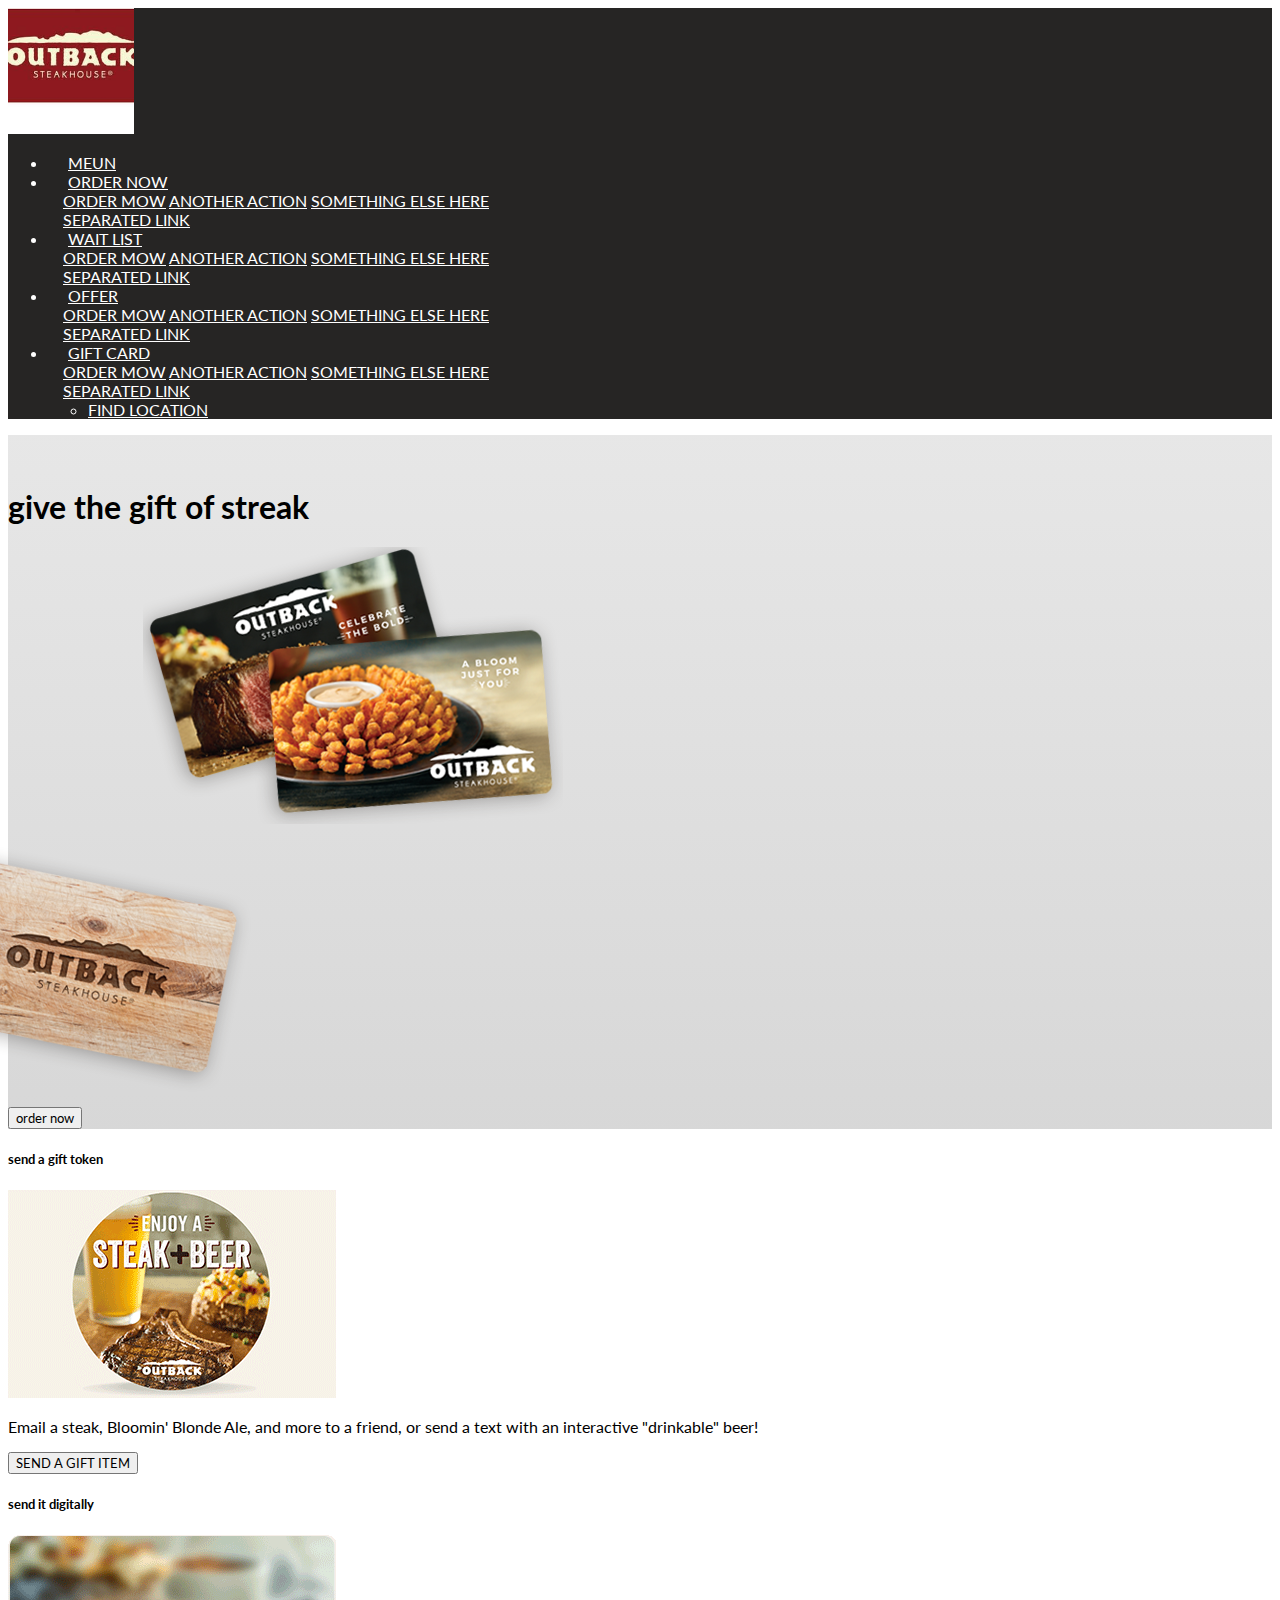
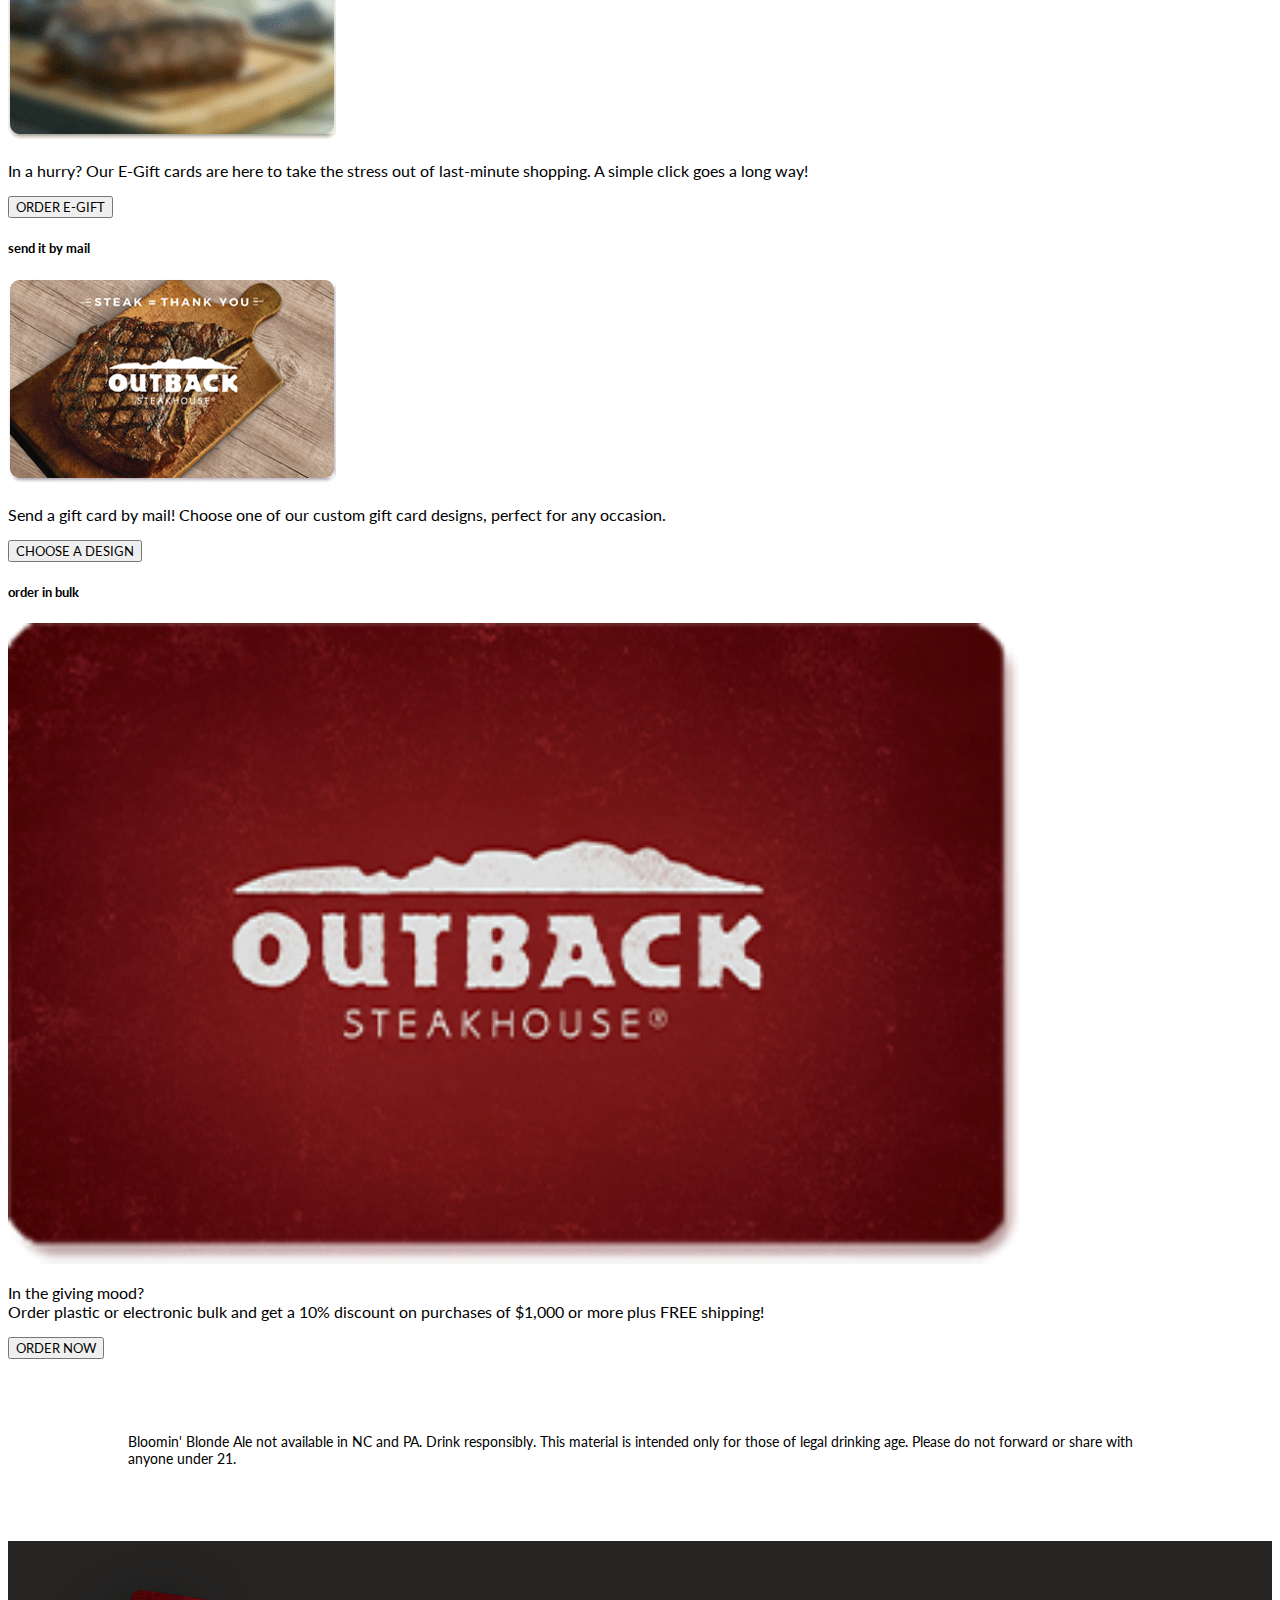
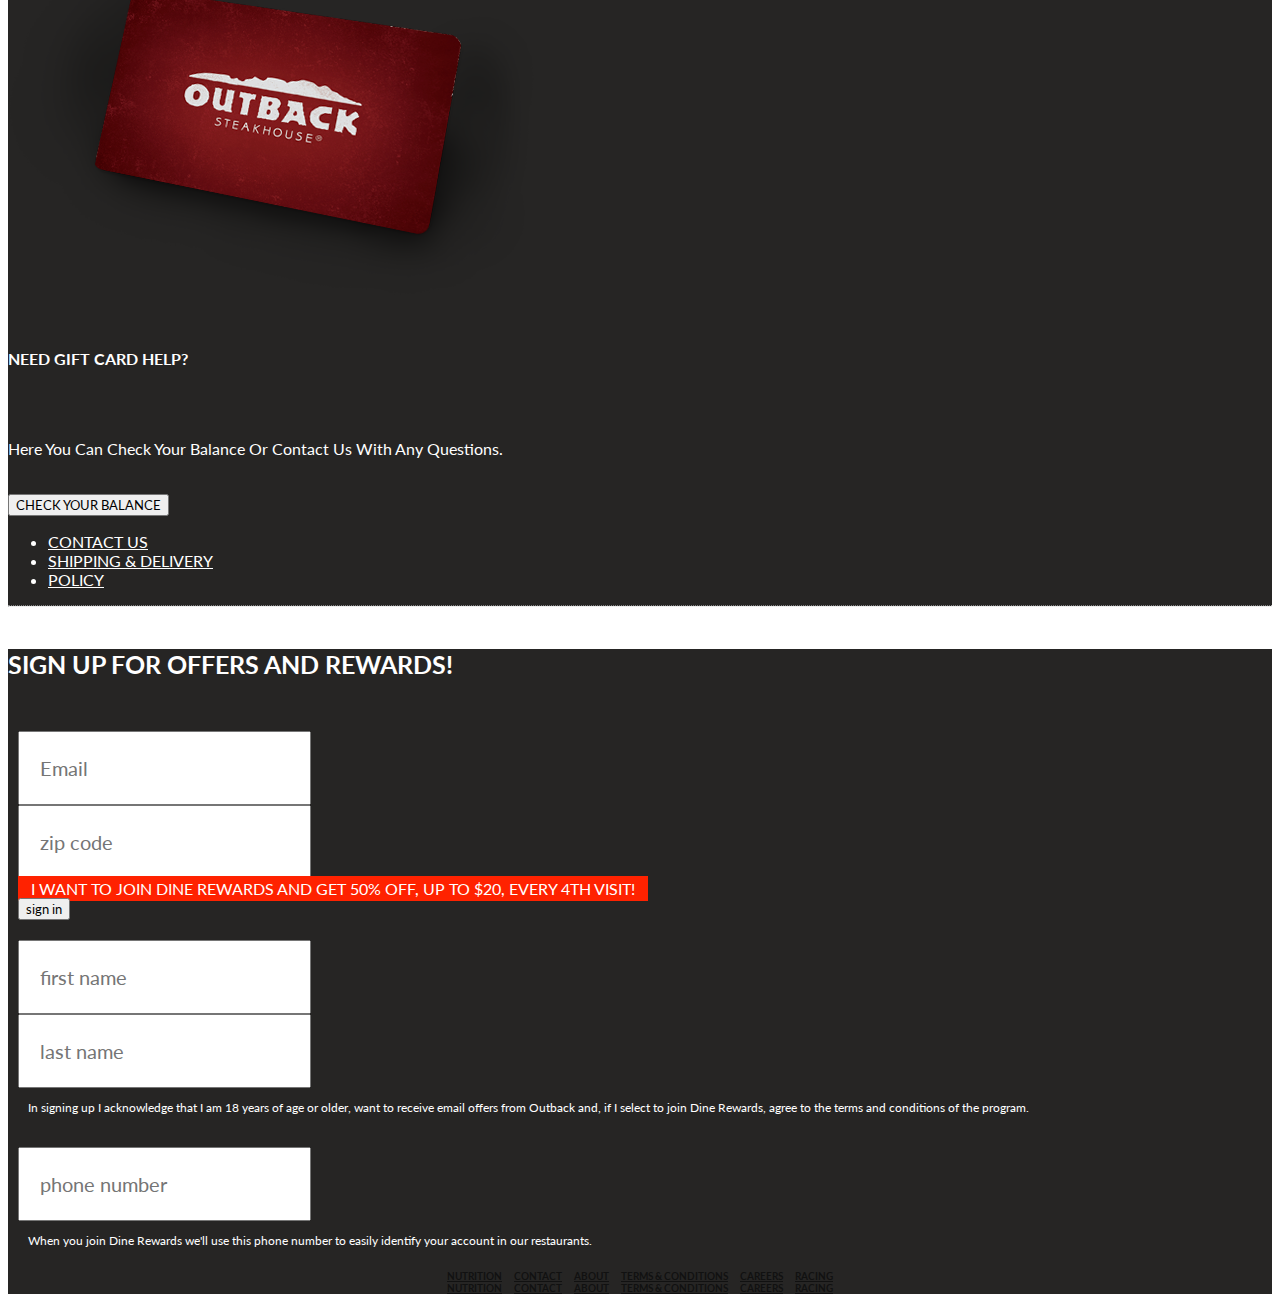
<file: index.html>
<!doctype html>
<html lang="en">
  <head>
    <!-- Required meta tags -->
    <meta charset="utf-8">
    <meta name="viewport" content="width=device-width, initial-scale=1, shrink-to-fit=no">
    <link href="https://fonts.googleapis.com/css?family=Lato" rel="stylesheet">
    <!-- Bootstrap CSS -->
    <link rel="stylesheet" href="https://stackpath.bootstrapcdn.com/bootstrap/4.2.1/css/bootstrap.min.css" integrity="sha384-GJzZqFGwb1QTTN6wy59ffF1BuGJpLSa9DkKMp0DgiMDm4iYMj70gZWKYbI706tWS" crossorigin="anonymous">
    <link rel="stylesheet" href="css/main.css">
    <title>outback streakhouse</title>
  </head>
  <body>
    <div class="container-fluid">
        <nav class="navbar navbar-light navbar d-flex justify-content-between">
            <img class="navbar-brand" src="img/images outbreak.jpg">
        
        </ul>
      
        <ul class="nav nav-pills nav justify-content-center nav-fill navbar  font-weight-bold">
          <li class="nav-item dropdown">
            <a class="nav-link" href="meun.html">meun</a>
        </li>
        <li class="nav-item dropdown">
          <a class="nav-link dropdown-toggle" data-toggle="dropdown" href="#" role="button" aria-haspopup="true" aria-expanded="false">order now</a>
        <div class="dropdown-menu">
          <a class="dropdown-item" href="#">order mow</a>
          <a class="dropdown-item" href="#">Another action</a>
          <a class="dropdown-item" href="#">Something else here</a>
          <div class="dropdown-divider"></div>
          <a class="dropdown-item" href="#">Separated link</a>
        </div>
      </li>
        <li class="nav-item dropdown">
          <a class="nav-link dropdown-toggle" data-toggle="dropdown" href="#" role="button" aria-haspopup="true" aria-expanded="false">wait list</a>
          <div class="dropdown-menu">
            <a class="dropdown-item" href="#">order mow</a>
            <a class="dropdown-item" href="#">Another action</a>
            <a class="dropdown-item" href="#">Something else here</a>
            <div class="dropdown-divider"></div>
            <a class="dropdown-item" href="#">Separated link</a>
          </div>
        </li>
        <li class="nav-item dropdown">
            <a class="nav-link dropdown-toggle" data-toggle="dropdown" href="#" role="button" aria-haspopup="true" aria-expanded="false">offer</a>
            <div class="dropdown-menu">
              <a class="dropdown-item" href="#">order mow</a>
              <a class="dropdown-item" href="#">Another action</a>
              <a class="dropdown-item" href="#">Something else here</a>
              <div class="dropdown-divider"></div>
              <a class="dropdown-item" href="#">Separated link</a>
            </div>
          </li>
          <li class="nav-item dropdown">
              <a class="nav-link dropdown-toggle" data-toggle="dropdown" href="#" role="button" aria-haspopup="true" aria-expanded="false">gift card</a>
              <div class="dropdown-menu">
                <a class="dropdown-item" href="#">order mow</a>
                <a class="dropdown-item" href="#">Another action</a>
                <a class="dropdown-item" href="#">Something else here</a>
                <div class="dropdown-divider"></div>
                <a class="dropdown-item" href="#">Separated link</a>
              </div>
            </li>
            <ul class="navbar-nav">
              <li class="nav-item active">
                <a href="@">find location</a>
              </li>
        </ul>
    </nav>
      </div>
      <div class="container-fluid">
        <div class="main text-center bg-dark">
          <h1 class="text-uppercase font-weight-bold">give the gift of streak</h1>
        <div class="row">
          <div class="col-lg-6">
            <img class="main-img1" src="img/180618-gc-header-left.png">
          </div>
          <div class="col-lg-6">
            <img class="main-img2" src="img/180618-gc-header-right.png">
          </div>
        </div>
        <button type="button" class="btn btn-outline-light text-uppercase font-weight-bold">order now</button>
        </div>
      </div> 
      <div class="container-fluid">
       <div class="row text-center py-4 px-3">
         <div class="col-lg-4">
                  <h5 class="card-title text-uppercase">send a gift token</h5>
                  <img class="card-img-top" src="img/180827-gc-body-tokens.gif" alt="Card image cap">
                  <p>Email a steak, Bloomin' Blonde Ale, and more to a friend, or send a text with an interactive "drinkable" beer!</p>
                   <div class="last">   
                      <button type="button" class="btn btn-outline-dark font-weight-bold">SEND A GIFT ITEM</button>
                  </div> 
          </div>
          <div class="col-lg-4">
                <h5 class="card-title text-uppercase">send it digitally</h5>
                <img class="card-img" src="img/180209-gc-body-egift-v2.gif" class="img-responsive" alt="Card image cap">
                <p>In a hurry? Our E-Gift cards are here to take the stress out of last-minute shopping. A simple click goes a long way!</p>
                <div class="last"> 
                    <button type="button" class="btn btn-outline-dark font-weight-bold px-4">ORDER E-GIFT</button>
                </div> 
          </div>
          <div class="col-lg-4">
                <h5 class="card-title text-uppercase">send it by mail</h5>
                <img class="card-img-top" src="img/180314-gift-cards-body-designs.png"  class="img-responsive" alt="Card image cap">
                <p>Send a gift card by mail! Choose one of our custom gift card designs, perfect for any occasion.</p>   
              <div class="last1">
                <button type="button" class="btn btn-outline-dark font-weight-bold">CHOOSE A DESIGN</button>
              </div> 
          </div>
        </div>
      <div class="order text-center py-4">
          <div class="col-lg-4">
              <h5 class="card-title text-uppercase font-weight-bold">order in bulk</h5>
              <img class="card-img-top" src="img/corporate_bulk.png"  class="img-responsive" alt="Card image cap">
              <p>In the giving mood? <br> 
                Order plastic or electronic bulk and get a 10% discount on purchases of $1,000 or more plus FREE shipping!</p>   
            <div class="last1 py-4">
              <button type="button" class="btn btn-outline-dark font-weight-bold">ORDER NOW</button>
            </div> 
        </div>
      </div>
      <div class="blonde col-lg-12 col-md-6 col-sm-3 text-center">
        <p>Bloomin' Blonde Ale not available in NC and PA. Drink responsibly. This material is intended only for those of legal drinking age. Please do not forward or share with anyone under 21.</p>
      </div>
      </div>
    </section>
    <section id="footer-pre">
      <div class="container-fluid">
        <div class="row py-4 px-3">
          <div class="col-lg-6">
            <img src="img/Gift_card_02.png">
        </div>
        <div class="col-lg-6">
          <h4 class="need text-white">need gift card help?</h4>
          <p class=" here text-white">Here you can check your balance or contact us with any questions.</p>
          <button type="button" class="check btn btn-outline-light">check your balance</button>
          <nav class="navbar navbar-expand-lg navbar-light">
            <ul class="navbar-nav py-5">
              <li><a class="px-4" href="@">contact us</a></li>
              <li><a class="px-4" href="@">shipping & delivery</a></li>
             <li><a class="px-4" href="@">policy</a></li>
            </ul>
          </nav>
        </div>
        
          <hr>
       
      </div>
    </div>
    
    </section>
    <footer id="masterFooter">
      <section class="masterFooter-pre ">
        <header class="col-lg-12 text-white text-center">
          <h5>Sign Up For Offers and Rewards!</h5>
        </header>
        <div class="footer-form">
            <form>
                <div class="form-row">
                  <div class="form-group col-md-6 col-lg-3">
                    <input type="email" class="form-control" id="inputEmail4" placeholder="Email">
                  </div>
                  <div class="form-group col-md-6 col-lg-3">
                    <input type="zip code" class="form-control" id="inputPassword4" placeholder="zip code">
                  </div>
                  <div class="form-group col-md-6 col-lg-3">
                      <label>	I WANT TO JOIN DINE REWARDS AND GET 50% OFF, UP TO $20, EVERY 4TH VISIT!</label>
                 </div>
                 <div class="form-group col-md-6 col-lg-3 text-white">
                    <button type="button" class="btn btn-outline-light">sign in</button>
                  </div>
                </div>
                <div class="form-row">
                    <div class="form-group col-md-6 col-lg-3">
                      <input type="text" class="form-control" id="inputEmail4" placeholder="first name">
                    </div>
                    <div class="form-group col-md-6 col-lg-3">
                        <input type="text" class="form-control" id="inputEmail4" placeholder="last name">
                      </div>
                      <div class="phone form-group col-md-6 col-lg-6">
                        <p>In signing up I acknowledge that I am 18 years of age or older, want to receive email offers from Outback and, if I select to join Dine Rewards, agree to the terms and conditions of the program.</p>
                      </div>
                </div>
                <div class="form-row">
                    <div class="form-group col-md-6 col-lg-3">
                      <input type="text" class="form-control" id="inputEmail4" placeholder="phone number">
                    </div>
                    <div class="phone form-group col-md-6 col-lg-3">
                        <p>When you join Dine Rewards we'll use this phone number to easily identify your account in our restaurants.</p>
                      </div>
                </div>
              </form>
        </div>
        </div>
      </section>
    
          <section id="secondary">
            <div class="container">
              <div class="row">
                <div class="col-lg-6">
                  <div class="navbar-footer bg-white nav justify-content-center">
                    <nav class="nav bg-white text-primary">
                      <a class="nav-link active" href="#">NUTRITION</a>
                      <a class="nav-link" href="#">CONTACT</a>
                      <a class="nav-link" href="#">ABOUT</a>
                      <a class="nav-link" href="#">TERMS & CONDITIONS</a>
                      <a class="nav-link" href="#">CAREERS</a>
                      <a class="nav-link" href="#">RACING</a>
                    </nav>
                    <nav class="nav bg-white text-dark nav justify-content-center">
                      <a class="nav-link active" href="#">NUTRITION</a>
                      <a class="nav-link" href="#">CONTACT</a>
                      <a class="nav-link" href="#">ABOUT</a>
                      <a class="nav-link" href="#">TERMS & CONDITIONS</a>
                      <a class="nav-link" href="#">CAREERS</a>
                      <a class="nav-link" href="#">RACING</a>
                    </nav>
                </div>
              </div>
            </div>
        </div>
      </section>
    </footer>
 

    

    <!-- Optional JavaScript -->
    <!-- jQuery first, then Popper.js, then Bootstrap JS -->
    <script src="https://code.jquery.com/jquery-3.3.1.slim.min.js" integrity="sha384-q8i/X+965DzO0rT7abK41JStQIAqVgRVzpbzo5smXKp4YfRvH+8abtTE1Pi6jizo" crossorigin="anonymous"></script>
    <script src="https://cdnjs.cloudflare.com/ajax/libs/popper.js/1.14.6/umd/popper.min.js" integrity="sha384-wHAiFfRlMFy6i5SRaxvfOCifBUQy1xHdJ/yoi7FRNXMRBu5WHdZYu1hA6ZOblgut" crossorigin="anonymous"></script>
    <script src="https://stackpath.bootstrapcdn.com/bootstrap/4.2.1/js/bootstrap.min.js" integrity="sha384-B0UglyR+jN6CkvvICOB2joaf5I4l3gm9GU6Hc1og6Ls7i6U/mkkaduKaBhlAXv9k" crossorigin="anonymous"></script>
  </body>
</html>
</file>
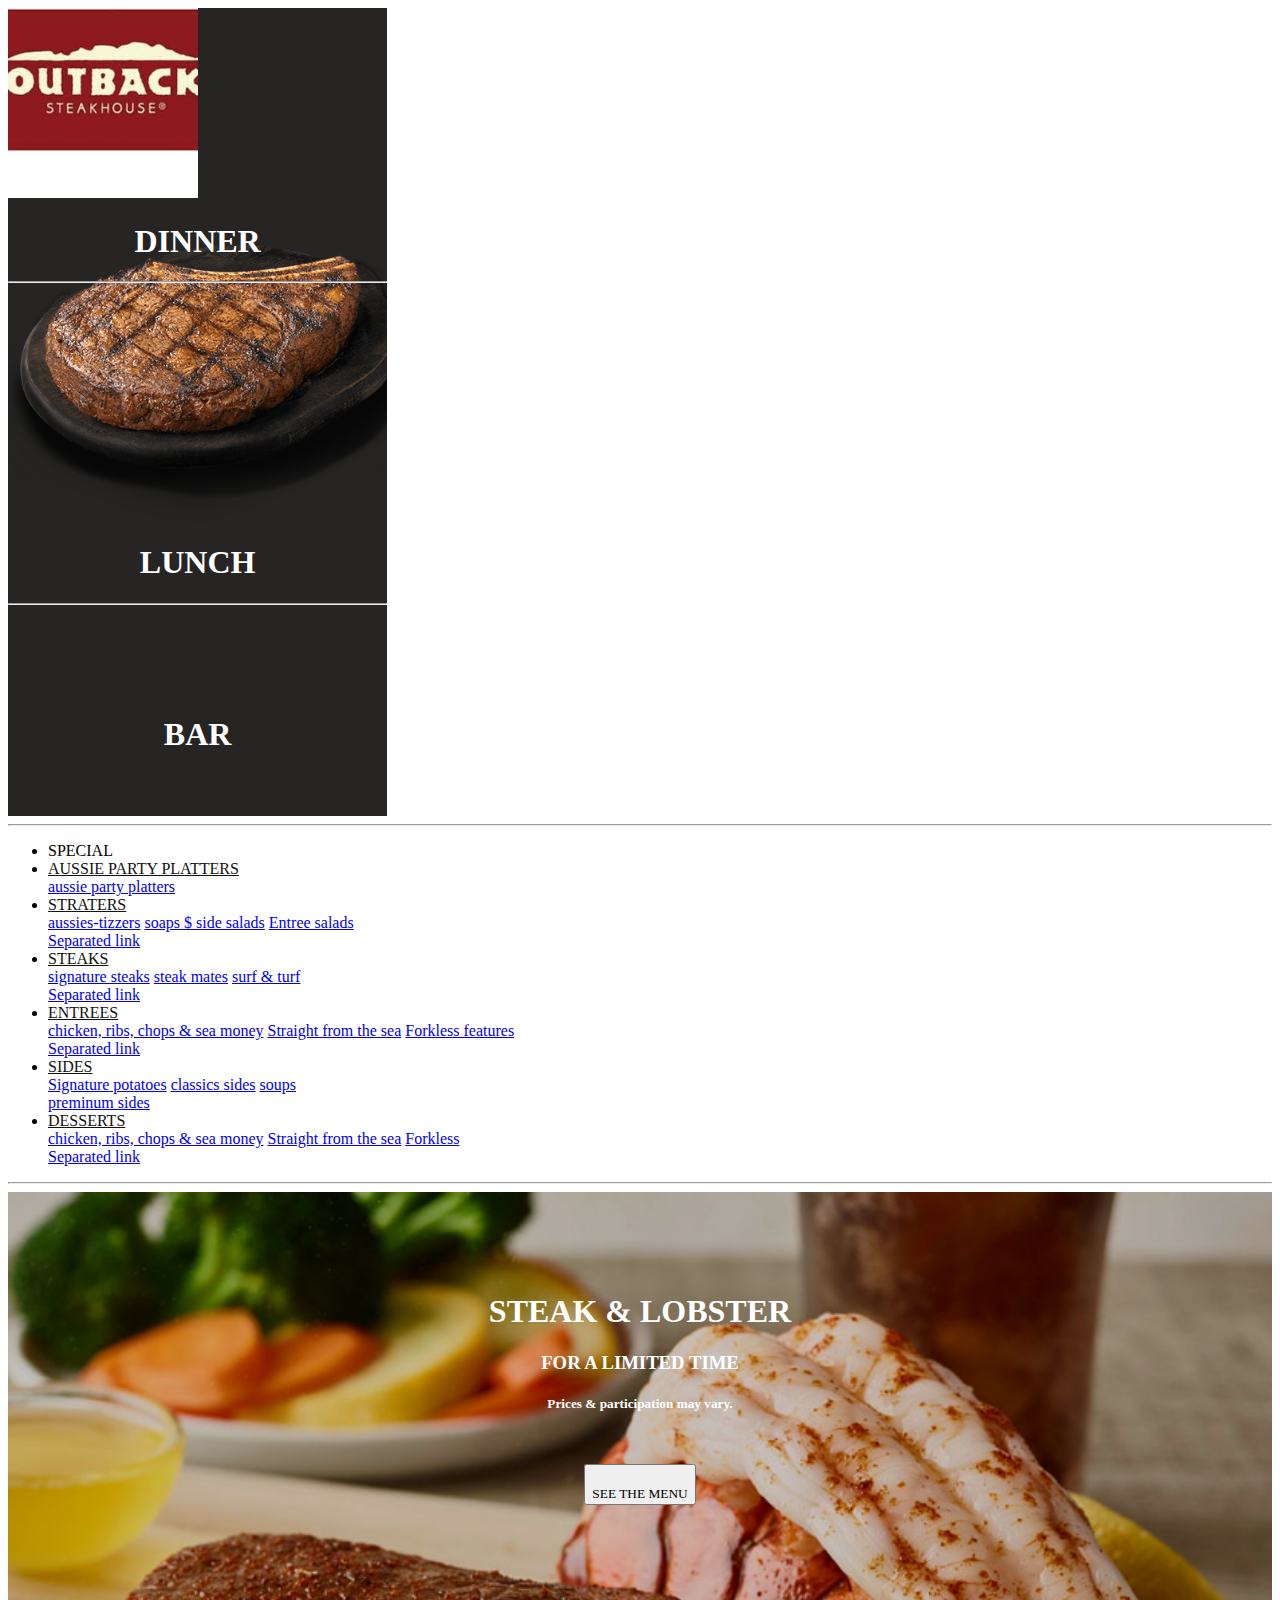
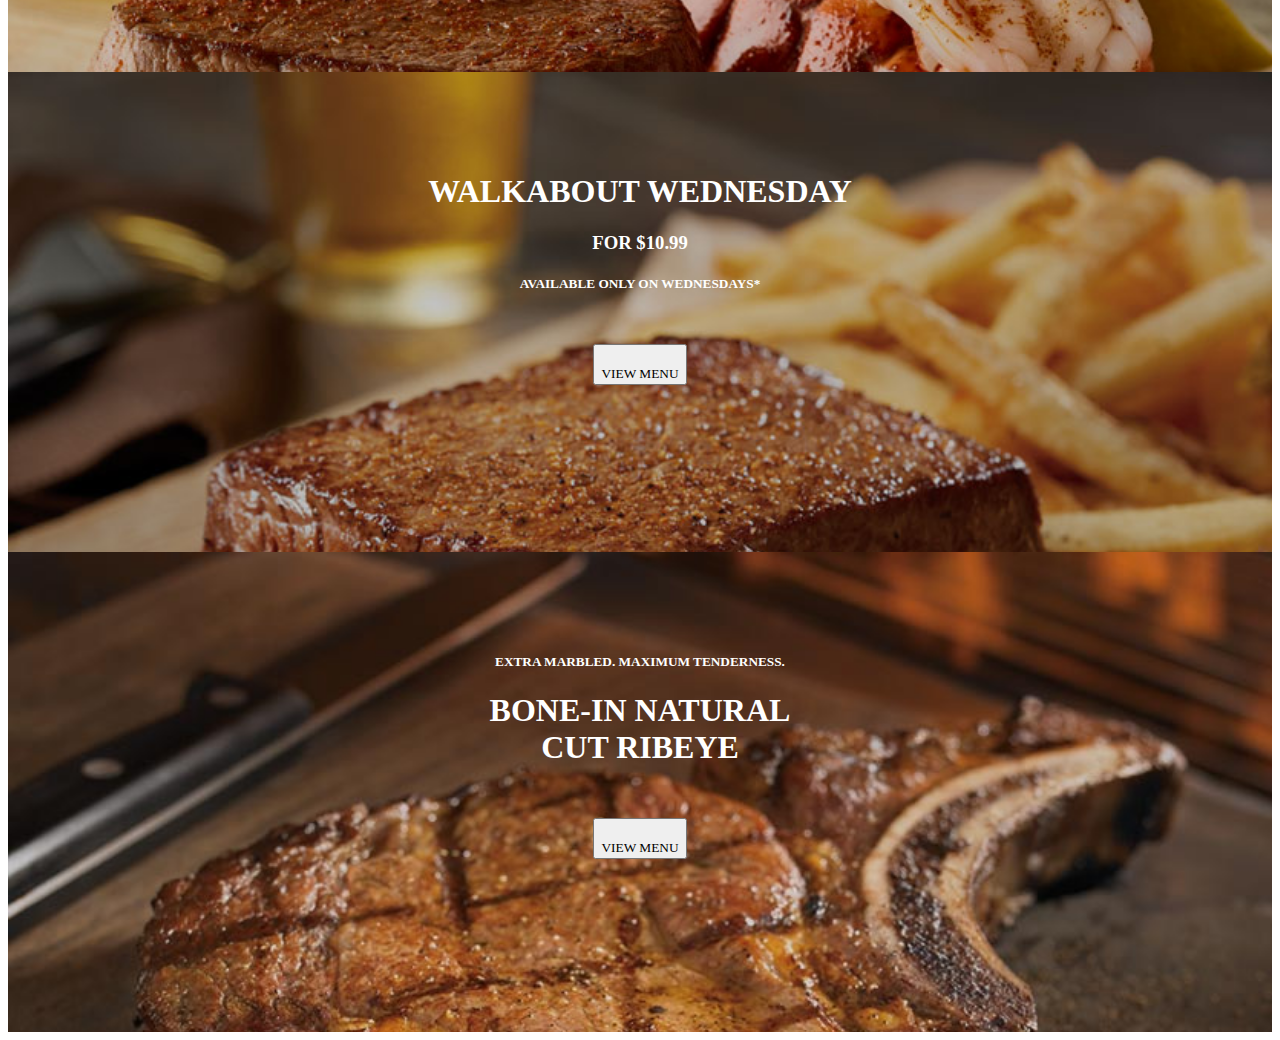
<file: meun.html>
<!doctype html>
<html lang="en">
  <head>
    <!-- Required meta tags -->
    <meta charset="utf-8">
    <meta name="viewport" content="width=device-width, initial-scale=1, shrink-to-fit=no">

    <!-- Bootstrap CSS -->
    <link rel="stylesheet" href="https://stackpath.bootstrapcdn.com/bootstrap/4.2.1/css/bootstrap.min.css" integrity="sha384-GJzZqFGwb1QTTN6wy59ffF1BuGJpLSa9DkKMp0DgiMDm4iYMj70gZWKYbI706tWS" crossorigin="anonymous">
    <link rel="stylesheet" href="css/meun.css">
    <title>menu</title>
  </head>
  <body>
      <div class="container-fluid">
        <div class="row">
            <div class="col-lg-4">
                <div class="main-sidebar h-100 d-inline-block d-md-none d-lg-block position-fixed">
                    <nav class="navbar navbar-light bg-dark">
                        <a class="navbar-brand justify-content-center" href="#">
                        <img src="img/images outbreak.jpg"alt="logo"></a>
                    </nav>
                    <div class="sidebar">
                        <div class="side1">
                            <h1>DINNER</h1>
                            <hr>
                        </div>
                        <div class="side2">
                            <h1>LUNCH</h1>
                            <hr>
                        </div>
                        <div class="side3">
                            <h1>BAR</h1>
                        </div>
                    </div>
                </div>
            </div>
            <div class="col-lg-8">
                <hr>
                <nav>
                    <ul class="nav nav-pills nav justify-content-center">
                        <li class="nav-item dropdown">
                            <a class="nav-link">SPECIAL</a>  </li>
                        <li class="nav-item dropdown">
                            <a class="nav-link dropdown-toggle" data-toggle="dropdown" href="#" role="button" aria-haspopup="true" aria-expanded="false">aussie party platters</a>
                        <div class="dropdown-menu">
                            <a class="dropdown-item" href="#">aussie party platters</a>
                        </div>
                        </li>
                        <li class="nav-item dropdown">
                            <a class="nav-link dropdown-toggle" data-toggle="dropdown" href="#" role="button" aria-haspopup="true" aria-expanded="false">straters</a>
                        <div class="dropdown-menu">
                            <a class="dropdown-item" href="#">aussies-tizzers</a>
                            <a class="dropdown-item" href="#">soaps $ side salads</a>
                            <a class="dropdown-item" href="#">Entree salads</a>
                        <div class="dropdown-divider"></div>
                            <a class="dropdown-item" href="#">Separated link</a>
                        </div>
                        </li>
                        <li class="nav-item dropdown">
                            <a class="nav-link dropdown-toggle" data-toggle="dropdown" href="#" role="button" aria-haspopup="true" aria-expanded="false">steaks</a>
                        <div class="dropdown-menu">
                            <a class="dropdown-item" href="#">signature steaks</a>
                            <a class="dropdown-item" href="#">steak mates</a>
                            <a class="dropdown-item" href="#">surf & turf</a>
                        <div class="dropdown-divider"></div>
                            <a class="dropdown-item" href="#">Separated link</a>
                        </div>
                        </li>
                        <li class="nav-item dropdown">
                        <a class="nav-link dropdown-toggle" data-toggle="dropdown" href="#" role="button" aria-haspopup="true" aria-expanded="false">Entrees</a>
                        <div class="dropdown-menu">
                            <a class="dropdown-item" href="#">chicken, ribs, chops & sea money</a>
                            <a class="dropdown-item" href="#">Straight from the sea</a>
                            <a class="dropdown-item" href="#">Forkless features</a>
                       <div class="dropdown-divider"></div>
                           <a class="dropdown-item" href="#">Separated link</a>
                        </div>
                        </li>
                        <li class="nav-item dropdown">
                            <a class="nav-link dropdown-toggle" data-toggle="dropdown" href="#" role="button" aria-haspopup="true" aria-expanded="false">sides</a>
                        <div class="dropdown-menu">
                            <a class="dropdown-item" href="#">Signature potatoes</a>
                            <a class="dropdown-item" href="#">classics sides</a>
                            <a class="dropdown-item" href="#">soups</a>
                        <div class="dropdown-divider"></div>
                            <a class="dropdown-item" href="#">preminum sides</a>
                        </div>
                        </li>
                        <li class="nav-item dropdown">
                            <a class="nav-link dropdown-toggle" data-toggle="dropdown" href="#" role="button" aria-haspopup="true" aria-expanded="false">Desserts</a>
                        <div class="dropdown-menu">
                            <a class="dropdown-item" href="#">chicken, ribs, chops & sea money</a>
                            <a class="dropdown-item" href="#">Straight from the sea</a>
                            <a class="dropdown-item" href="#">Forkless</a>
                        <div class="dropdown-divider"></div>
                            <a class="dropdown-item" href="#">Separated link</a>
                        </div>
                        </li>
                    </ul>
                </nav>
                <hr>
                <div class="yummy">
                    <div class="yummy2">
                        <h1>STEAK & LOBSTER</h1>
                        <h3>FOR A LIMITED TIME</h3>
                        <h5>Prices & participation may vary.</h5>
                        <div class="btn1">
                            <button type="button" class="btn btn-outline-light">SEE THE MENU</button>
                        </div>
                    </div>
                </div>
                <div class="sweet">
                    <div class="sweet2">
                        <h1>WALKABOUT WEDNESDAY</h1>
                        <h3>FOR $10.99</h3>
                        <h5>AVAILABLE ONLY ON WEDNESDAYS*</h5>
                        <div class="btn1">
                            <button type="button" class="btn btn-outline-light">VIEW MENU</button>
                        </div>
                    </div>
                </div>
                    <div class="soft">
                        <div class="soft2">
                            <h5>EXTRA MARBLED. MAXIMUM TENDERNESS.</h5>
                            <h1>BONE-IN NATURAL <br>CUT RIBEYE</h1>
                            <div class="btn1">
                                <button type="button" class="btn btn-outline-light">VIEW MENU</button>
                            </div>
                        </div>
                    </div>
            </div>
        </div>
      </div>
    <!-- Optional JavaScript -->
    <!-- jQuery first, then Popper.js, then Bootstrap JS -->
    <script src="https://code.jquery.com/jquery-3.3.1.slim.min.js" integrity="sha384-q8i/X+965DzO0rT7abK41JStQIAqVgRVzpbzo5smXKp4YfRvH+8abtTE1Pi6jizo" crossorigin="anonymous"></script>
    <script src="https://cdnjs.cloudflare.com/ajax/libs/popper.js/1.14.6/umd/popper.min.js" integrity="sha384-wHAiFfRlMFy6i5SRaxvfOCifBUQy1xHdJ/yoi7FRNXMRBu5WHdZYu1hA6ZOblgut" crossorigin="anonymous"></script>
    <script src="https://stackpath.bootstrapcdn.com/bootstrap/4.2.1/js/bootstrap.min.js" integrity="sha384-B0UglyR+jN6CkvvICOB2joaf5I4l3gm9GU6Hc1og6Ls7i6U/mkkaduKaBhlAXv9k" crossorigin="anonymous"></script>
  </body>
</html>
</file>
<file: css/main.css>
/* @font-face{ */
    /* font-family: ubnutn; */
    /* src: local(fonts/Ubuntu-Regular.ttf) */
/* } */
*
    {
        font-family: 'Lato', sans-serif;
    }

nav{
    position: relative;
    background: url(https://az727346.vo.msecnd.net/content/images/texture-slate.png) 0 0 repeat #262524;
    color: #fff;
    font-family: 'Lato', sans-serif;
    text-decoration: none;
}
.nav-item{
    position: relative;
    background: url(https://az727346.vo.msecnd.net/content/images/texture-slate.png) 0 0 repeat #262524;
    color: #fff;
}
nav img {
    width: 10%;
    height: 5%;
    color: #111;
}
.nav-item active{
    color: #fff;
    text-transform: uppercase;
}
nav a{
    color: #fff;
    text-transform: uppercase;
}
.dropdown-toggle::after {
    display:none;
}
.dropdown-toggle{
    color: #fff;
}
.main .main-img1{
    position: relative;
    left: 135px;;
}
.main .main-img2{
    position: relative;
    right: 120px;
}

.main{
    background: linear-gradient(rgba(175,175,175,.3) 0,rgba(56,56,56,.2) 100%)!important;
    padding-top: 30px;
}

.card-group img{
    width: -webkit-fill-available;
    height: fit-content;
}
.card-group{
    background-color: #fff;
}
.row .col-lg-4 p h5{
    padding: 10px 0;
}
.order img{
    width: 80%;
    height: 60%;
}
.navbar-nav li a{
    padding: 20px 0;
}
.col-lg-6 h5 p{
    color:#fff; 
}
.blonde{
    padding: 60px 120px;
    font-size: 14px;
}
.need{
    padding: 30px 0;
    text-transform: uppercase;
    font-size: 16px;
    font-weight: 700;
}
.here{
    padding: 20px 0;
    text-transform: capitalize;
}
.check{
    text-transform: uppercase;
} 
    
hr{
    border-top: 1px dotted;
}
#footer-pre{
    position: relative;
    background: url(https://az727346.vo.msecnd.net/content/images/texture-slate.png) 0 0 repeat #262524;
    color: #fff;
}
#masterFooter{
    position: relative;
    background: url(https://az727346.vo.msecnd.net/content/images/texture-slate.png) 0 0 repeat #262524;
    color: #fff;
}
#masterFooter p {
    padding: 0px 10px;
    font-size: 12px;
}
#masterFooter label{
    border: solid;
    border-color: #ff2200;
    background-color: #ff2200;
    padding: 0px 10px;
}

header{
    font-size: 30px;
    font-weight: 900;
    text-transform: uppercase;
}
.form-control{
    padding: 10px 20px;
    font-size: 20px;
    height: 50px;
}
.form-group{
    border: #ff2200;
}
.form-row{
    padding: 10px;
}
#secondary{
    background: #fff;
}
.navbar-footer{
    background: #fff;
    font-size: 10px;
    font-family: 'Lato', sans-serif;;
    font-weight: 700;
    position: relative;
    text-align: center;
}
#secondary .nav-link{
    color: #111;
}
a.nav-link{
    padding: 20px 5px;
    text-align: center;
    
}
li.nav-item.dropdown{
    padding: 0px 15px;
}

li.nav-item.dropdown-toggle::after{
    text-decoration: none;
}
</file>
<file: css/meun.css>
@font-face{
    font-family: arvo;
    src: local(fonts/arvo-regular.ttf)
}
*{
    font-family: arvo;
}
.main-sidebar{
    height: 100%;
    position: relative;
    background: url(https://az727346.vo.msecnd.net/content/images/texture-slate.png) 0 0 repeat #262524;
    font-family: arvo;
    width: 30%;
}
nav img{
    height: 30%;
    width: 50%;
    align-content: center;
}
.side1{
    height: 300px;
    background-image: url('../img/dinner_overlay.png');
    background-repeat: no-repeat;
    background-size: cover;
    color: #fff;
    text-align: center;
}
.side2{
    height: 150px;
    color: #fff;
    text-align: center;
}
.side3{
    height: 100px;
    color: #fff;
    text-align: center;
}
.dropdown-toggle::after {
    display:none;
}
.dropdown-toggle{
    color: #111;
    text-transform: uppercase;
}
.dropdown:hover .dropdown-menu {
    display: block;
}
.main-sidebar{
    height: max-content;
}
.yummy{
    background-image: url('../img/190123-bbpd-steak-lobster-specials-bg.jpg');
    background-repeat: no-repeat;
    background-size: cover;
}
.yummy2{
    text-align: center;
    height: 400px;
    color: #fff;
    padding-top: 80px;
}
.btn1{
    padding-top: 30px;
}
.btn{
    padding-top: 20px;
}
.sweet{
    background-image: url('../img/walkabout-wednesdays-specials-menu.jpg');
    background-repeat: no-repeat;
    background-size: cover;
}
.sweet2{
    text-align: center;
    height: 400px;
    color: #fff;
    padding-top: 80px;
}
.soft{
    background-image: url('../img/bone-in-ribeye-specials.jpg');
    background-repeat: no-repeat;
    background-size: cover;
}
.soft2{
    text-align: center;
    height: 400px;
    color: #fff;
    padding-top: 80px;
}
</file>
